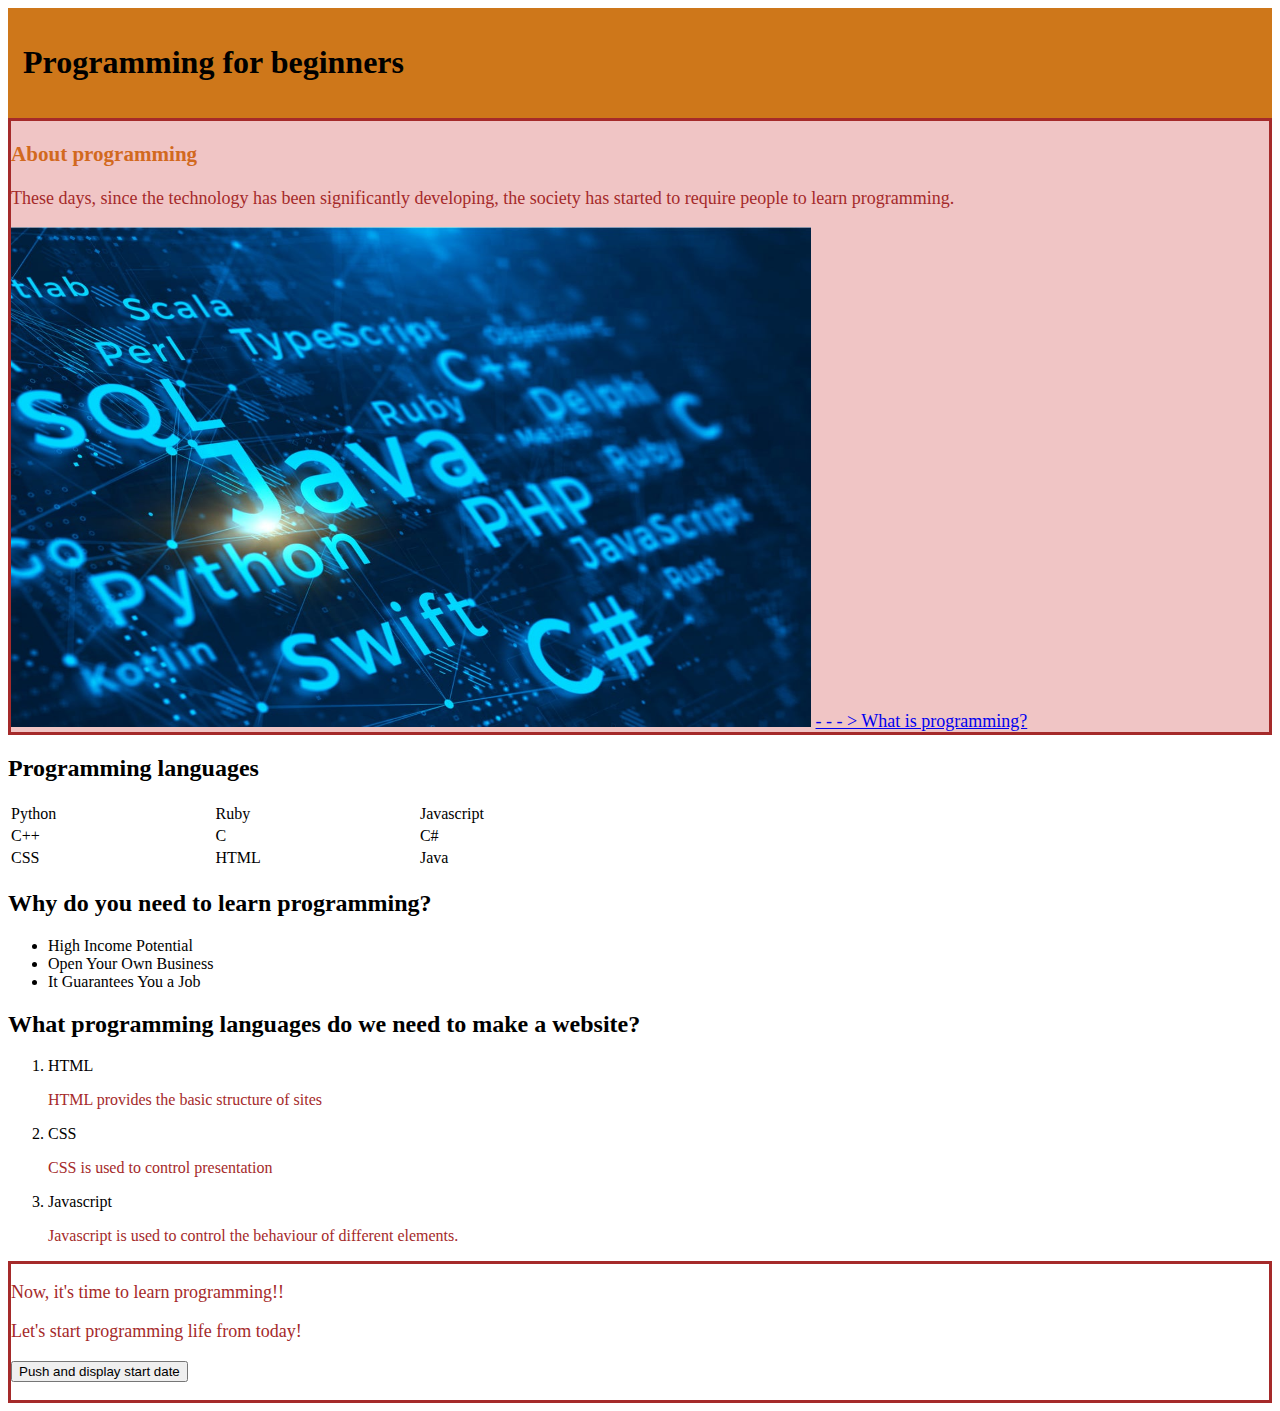
<file: week1/index.html>
<!DOCTYPE html>
<html lang="en">
<head>
    <meta charset="UTF-8">
    <meta http-equiv="X-UA-Compatible" content="IE=edge">
    <meta name="viewport" content="width=device-width, initial-scale=1.0">
    <link rel="stylesheet" href="style.css">
    <script src="./script.js"></script>
    <title>Learning programming</title>
</head>

<header>
    <h1>Programming for beginners</h1>
</header>
<body>
    <div id="container">
        <h3 class="title">About programming</h3>
        <p>These days, since the technology has been significantly developing, the society has started to require people to learn programming.</p>
        <img src="pic of coding.jpg" alt="programming languages">
        <a href="https://www.khanacademy.org/computing/computer-programming/programming/intro-to-programming/v/programming-intro">- - - > What is programming?</a>
    </div>


    <h2>Programming languages</h2>

    <table style="width:55%">
      <tr>
        <td>Python</td>
        <td>Ruby</td>
        <td>Javascript</td>
      </tr>
      <tr>
        <td>C++</td>
        <td>C</td>
        <td>C#</td>
      </tr>
      <tr>
        <td>CSS</td>
        <td>HTML</td>
        <td>Java</td>
      </tr>
    </table>

<h2>Why do you need to learn programming?</h2>

<ul>
  <li>High Income Potential</li>
  <li>Open Your Own Business</li>
  <li>It Guarantees You a Job</li>
</ul>

<h2>What programming languages do we need to make a website?</h2>

<ol>
  <li>HTML</li>
  	<p>HTML provides the basic structure of sites</p>
  <li>CSS</li>
 	<p>CSS is used to control presentation</p>
  <li>Javascript</li>
 	<p>Javascript is used to control the behaviour of different elements.</p>
</ol>

<div id="start">
    <p>Now, it's time to learn programming!!</p>
    <p>Let's start programming life from today!</p>
    <button onclick="getDate()">Push and display start date</button>
    <p id="date"></p>
</div>

</body>

</html>
</file>
<file: week1/style.css>
/* change the style of header */
header{
    background-color: rgb(206, 119, 26);
    font-family: 'Trebuchet MS';
    padding: 15px;
}

/* change the style of p tag */
p{
    color: brown;
    font-family: 'Franklin Gothic Medium';
}

/* change the style of title class */
.title{
    color: chocolate;
}

/* style for id */
#container{
    background-color: rgba(232, 165, 165, 0.638);
    font-size: large;
    border: 3px solid brown;
}

img{
    height: 500px;
    width: 800px;
}

#start{
    font-size: large;
    border: 3px solid brown;
}
</file>
